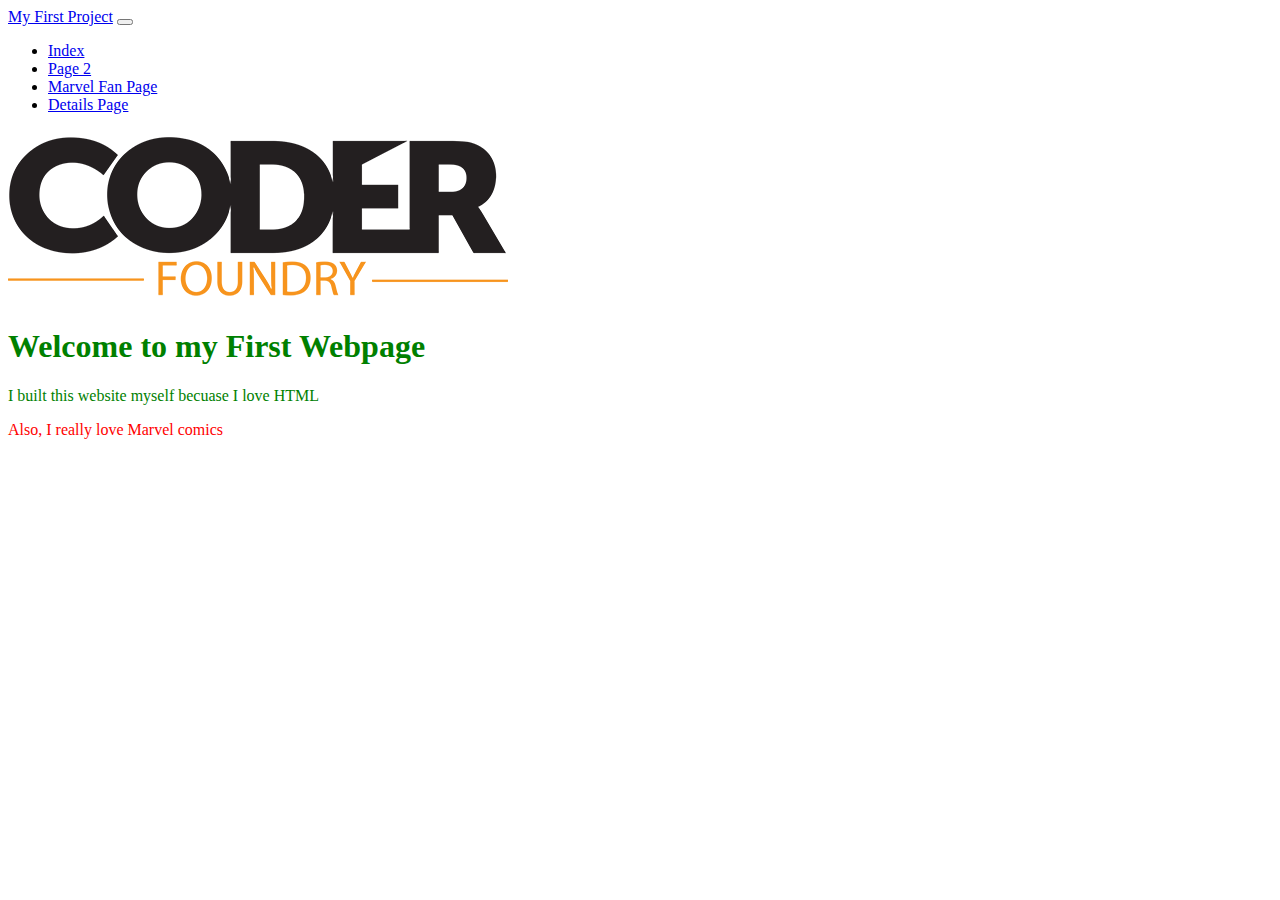
<file: index.html>
<!DOCTYPE html>
<!-- this is a comment-->
<html lang="en">

<head>
  <meta charset="UTF-8">
  <meta name="viewport" content="width=device-width, initial-scale=1.0, shrink-to-fit=no">
  <title>Document</title>
  <link href="https://cdn.jsdelivr.net/npm/bootstrap@5.3.0/dist/css/bootstrap.min.css" rel="stylesheet"
    integrity="sha384-9ndCyUaIbzAi2FUVXJi0CjmCapSmO7SnpJef0486qhLnuZ2cdeRhO02iuK6FUUVM" crossorigin="anonymous">
  <link href="/css/site.css" rel="stylesheet">
</head> <!-- tells browser about our webpage -->
<!-- what you see (the view) is the viewport -->
<!-- meta ==>  data about the page-->
<!-- content of the page is shown in the broswer-->


<body>
  <!-- Put navbar here-->
  <header>
    <nav class="navbar navbar-expand-lg navbar-dark bg-dark">
      <div class="container-fluid">
        <a class="navbar-brand" href="#">My First Project</a>
        <button class="navbar-toggler" type="button" data-bs-toggle="collapse" data-bs-target="#navbarSupportedContent"
          aria-controls="navbarSupportedContent" aria-expanded="false" aria-label="Toggle navigation">
          <span class="navbar-toggler-icon"></span>
        </button>
        <div class="collapse navbar-collapse" id="navbarSupportedContent">
          <ul class="navbar-nav me-auto mb-2 mb-lg-0">
            <li class="nav-item">
              <a class="nav-link active" aria-current="page" href="#">Index</a>
            </li>
            <li class="nav-item">
              <a class="nav-link" href="/page2.html">Page 2</a>
            </li>
            <li class="nav-item">
              <a class="nav-link" href="/page3.html">Marvel Fan Page</a>
            </li>
            <li class="nav-item">
              <a class="nav-link" href="/page4.html">Details Page</a>
            </li>
          </ul>
        </div>
      </div>
    </nav>

  </header>
  <!-- Holds actual content-->
  <main class="container pt-2 text-center">
    <img src="/img/CF_Logo_BOsmall.png" class="w-25" alt="" />
    <h1 class="green-text"> Welcome to my First Webpage</h1>
    <p class="green-text"> I built this website myself becuase I love HTML</p>
    <p class="red-text">Also, I really love Marvel comics</p>
  </main>
  <!-- Usually last semantic tag on the page-->
  <footer>

  </footer>
  <script src="https://cdn.jsdelivr.net/npm/bootstrap@5.3.0/dist/js/bootstrap.bundle.min.js"
    integrity="sha384-geWF76RCwLtnZ8qwWowPQNguL3RmwHVBC9FhGdlKrxdiJJigb/j/68SIy3Te4Bkz"
    crossorigin="anonymous"></script>
</body>

</html>
</file>
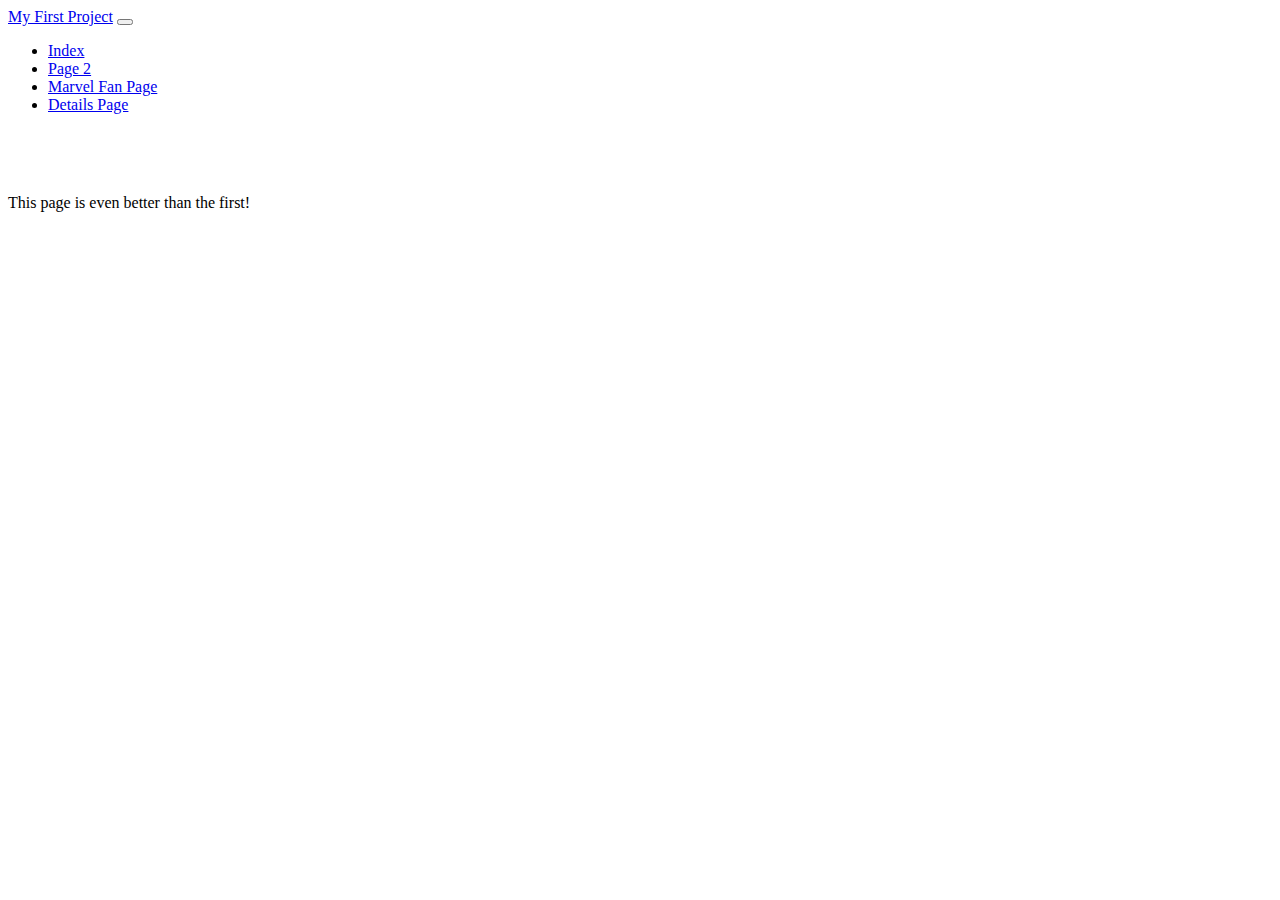
<file: page2.html>
<!DOCTYPE html>

<html lang="en">

<head>
  <meta charset="UTF-8">
  <meta name="viewport" content="width=device-width, initial-scale=1.0, shrink-to-fit=no">
  <link href="https://cdn.jsdelivr.net/npm/bootstrap@5.3.0/dist/css/bootstrap.min.css" rel="stylesheet"
    integrity="sha384-9ndCyUaIbzAi2FUVXJi0CjmCapSmO7SnpJef0486qhLnuZ2cdeRhO02iuK6FUUVM" crossorigin="anonymous">
  <link href="/css/site.css" rel="stylesheet">
  <title> Page 2</title>

</head>

<body>
  <header>
    <nav class="navbar navbar-expand-lg navbar-dark bg-dark">
      <div class="container-fluid">
        <a class="navbar-brand" href="#">My First Project</a>
        <button class="navbar-toggler" type="button" data-bs-toggle="collapse" data-bs-target="#navbarSupportedContent"
          aria-controls="navbarSupportedContent" aria-expanded="false" aria-label="Toggle navigation">
          <span class="navbar-toggler-icon"></span>
        </button>
        <div class="collapse navbar-collapse" id="navbarSupportedContent">
          <ul class="navbar-nav me-auto mb-2 mb-lg-0">
            <li class="nav-item">
              <a class="nav-link" href="/index.html">Index</a>
            </li>
            <li class="nav-item">
              <a class="nav-link active" aria-current="page" href="/page2.html">Page 2</a>
            </li>
            <li class="nav-item">
              <a class="nav-link" href="/page3.html">Marvel Fan Page</a>
            </li>
            <li class="nav-item">
              <a class="nav-link"  href="/page4.html">Details Page</a>
            </li>
          </ul>
        </div>
      </div>
    </nav>
  </header>
  <main class="container text-center">
    <h1>
      Wecome to Page 2!
    </h1>
    <p>
      This page is even better than the first!
    </p>
  </main>
</body>

</html>
</file>
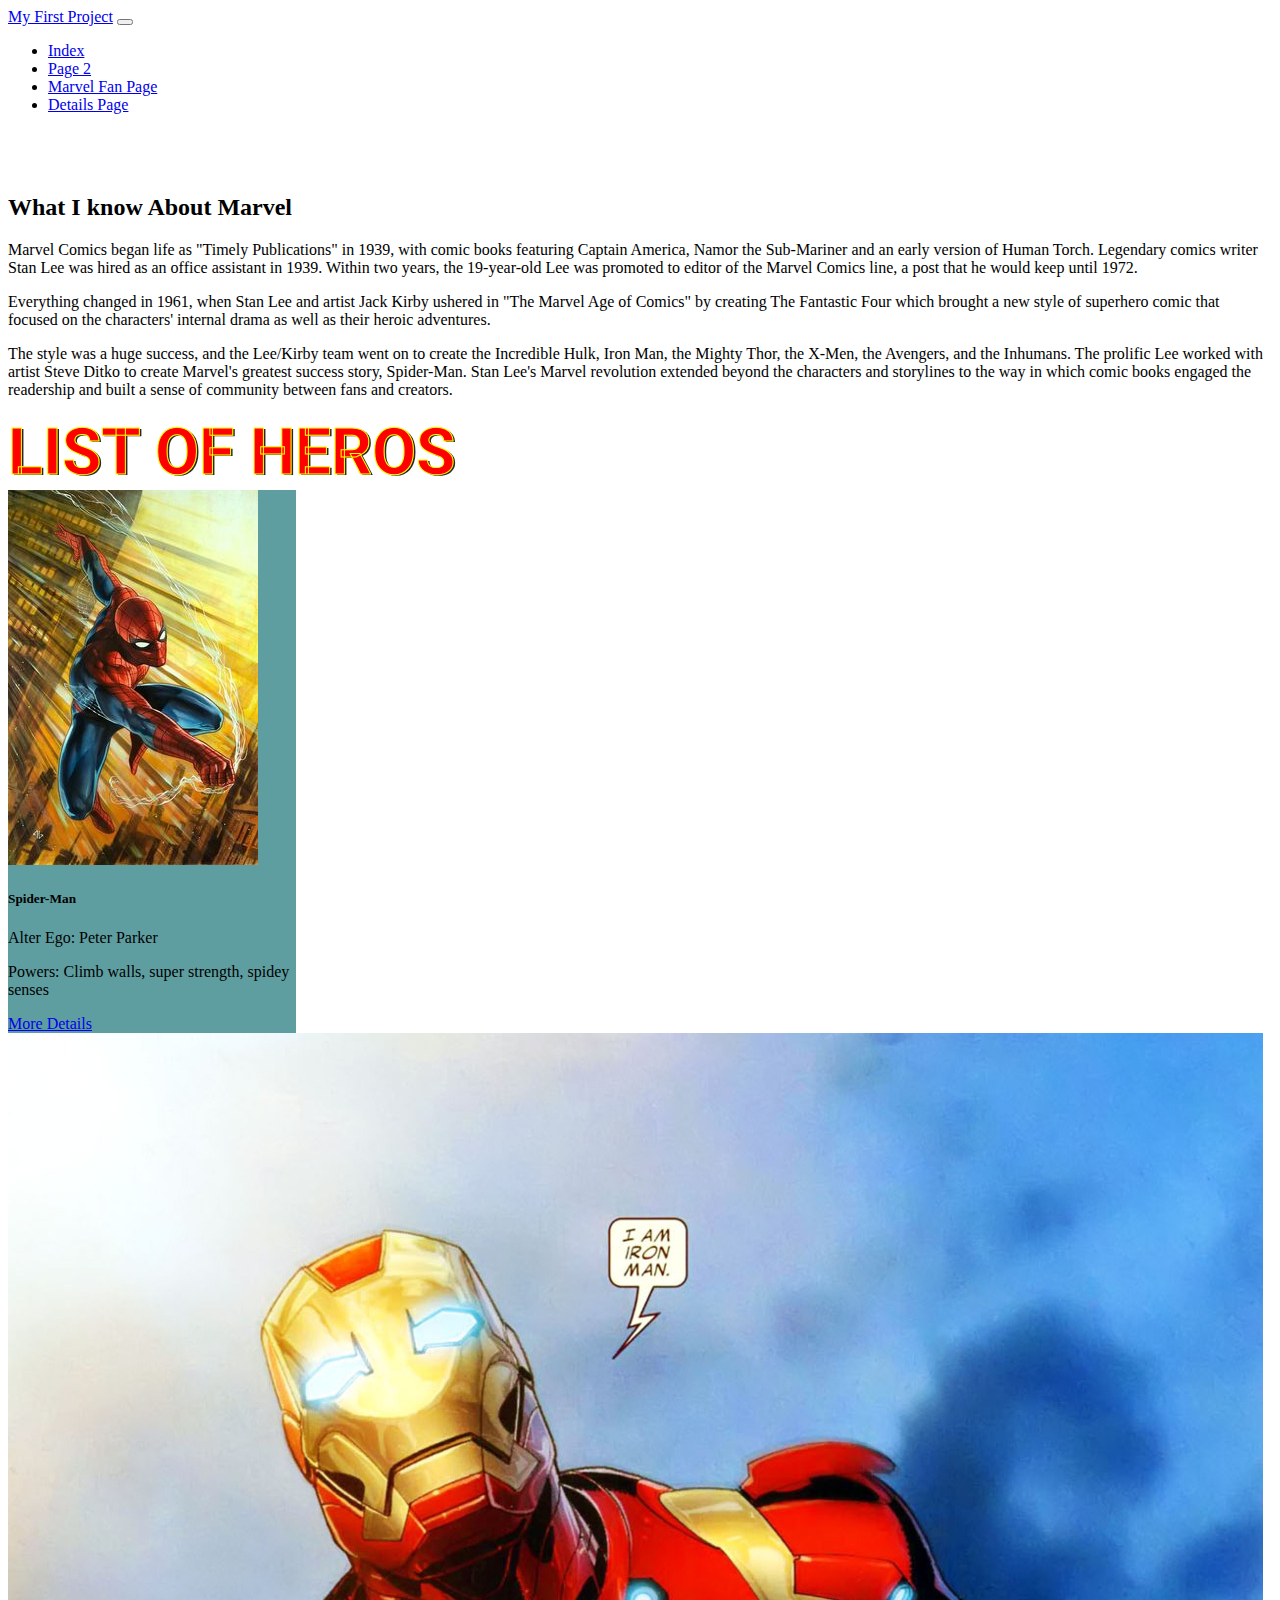
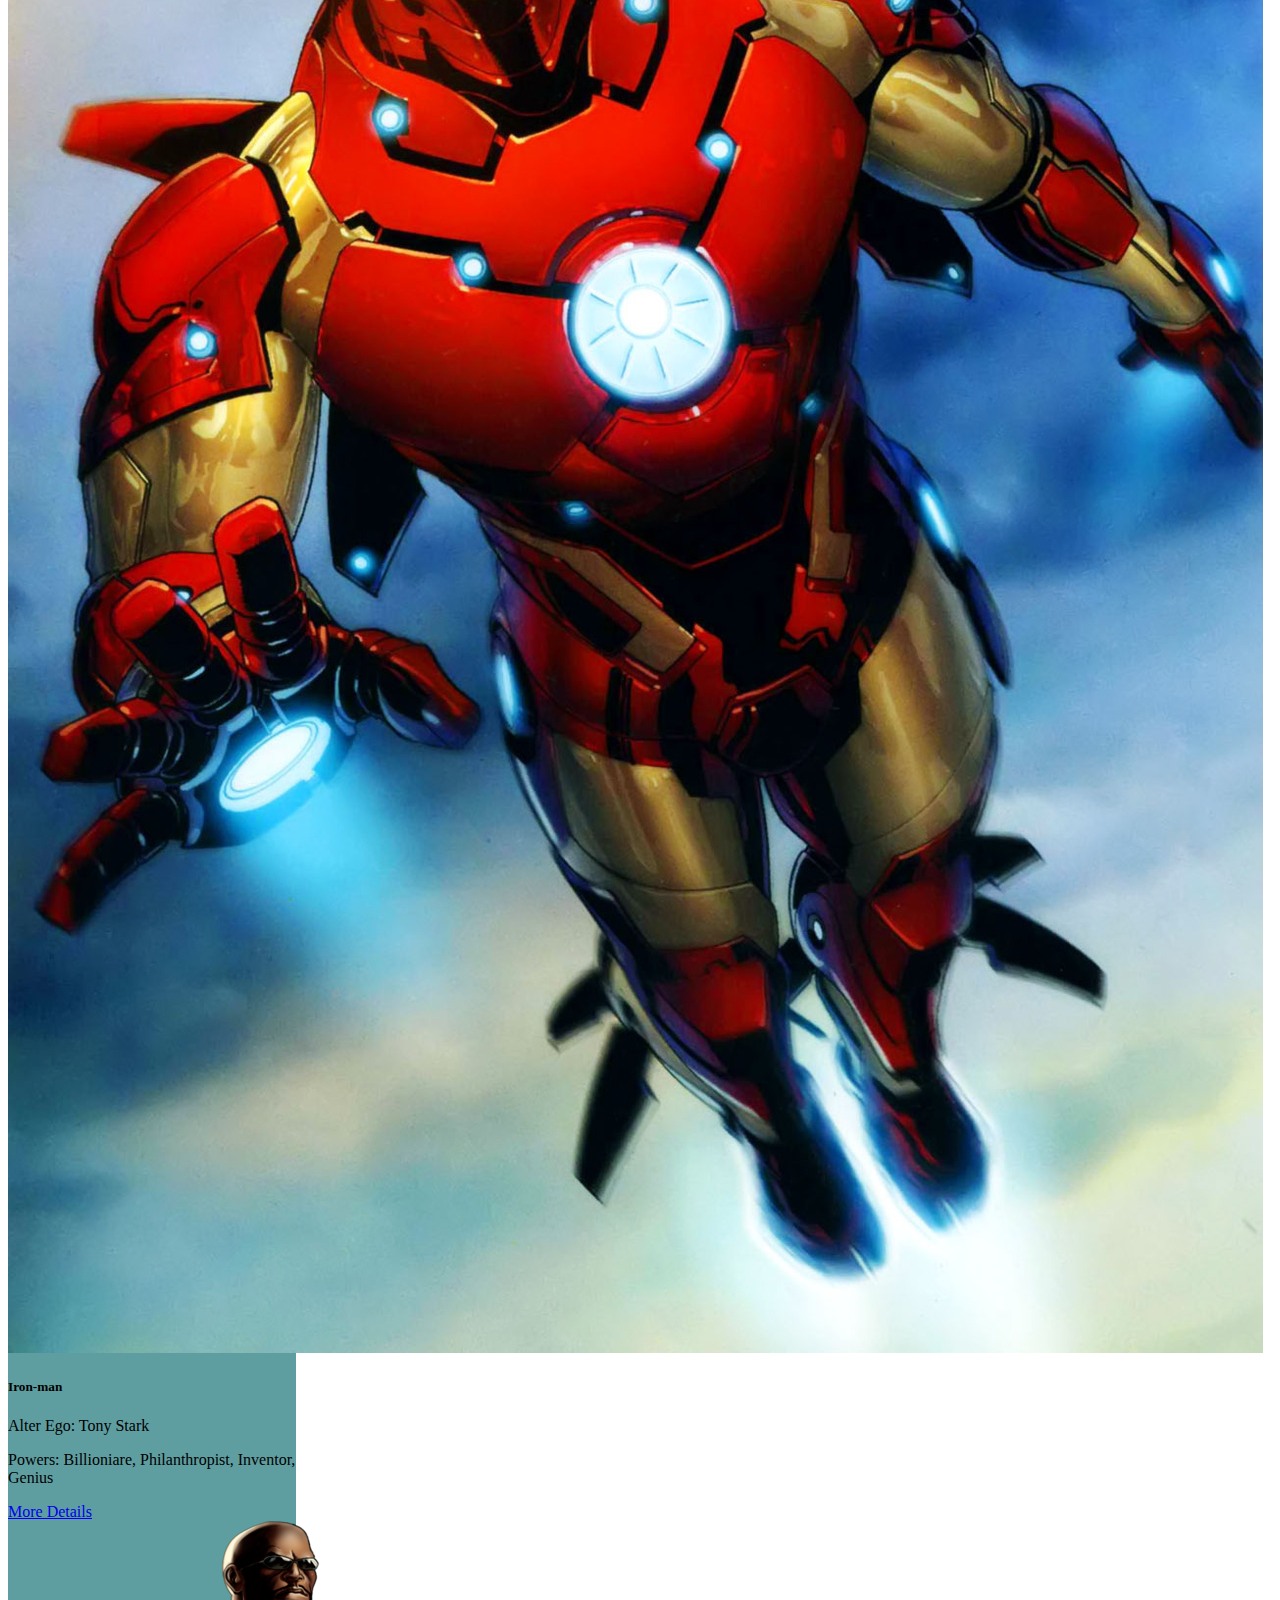
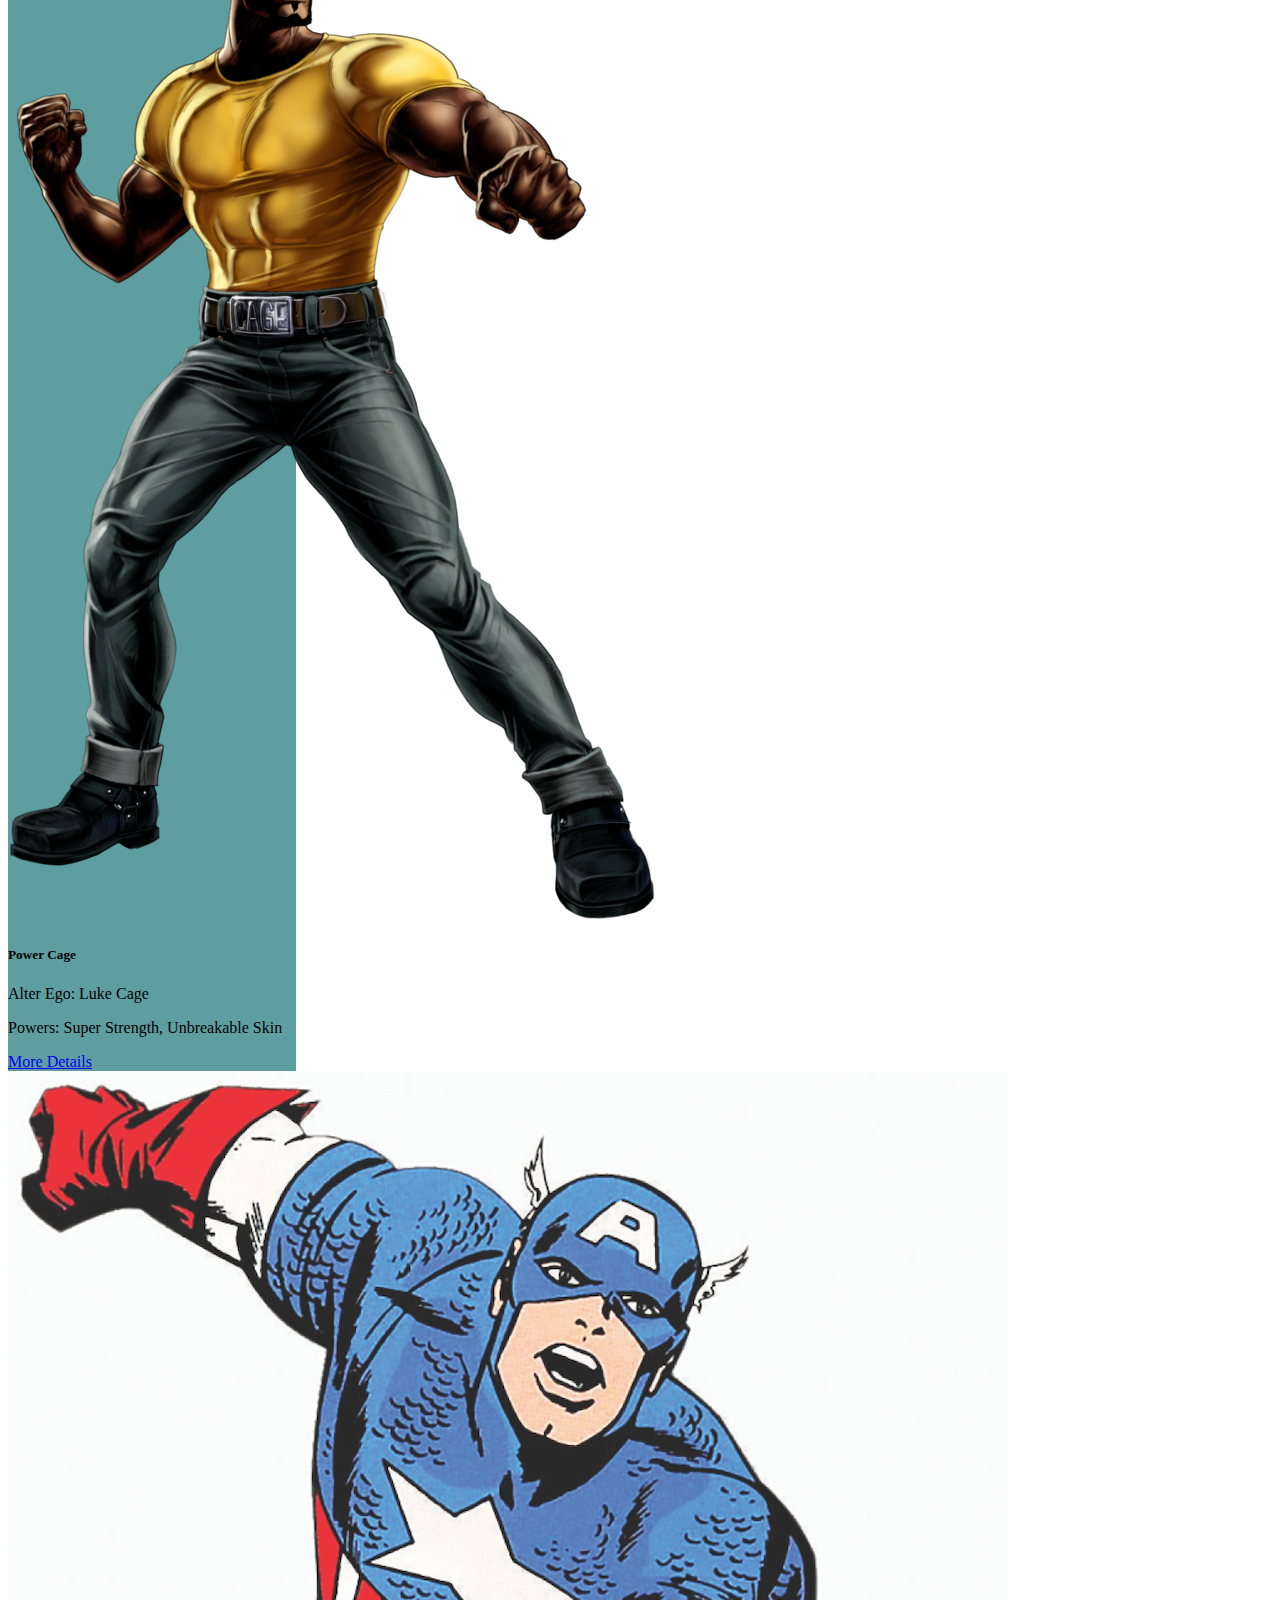
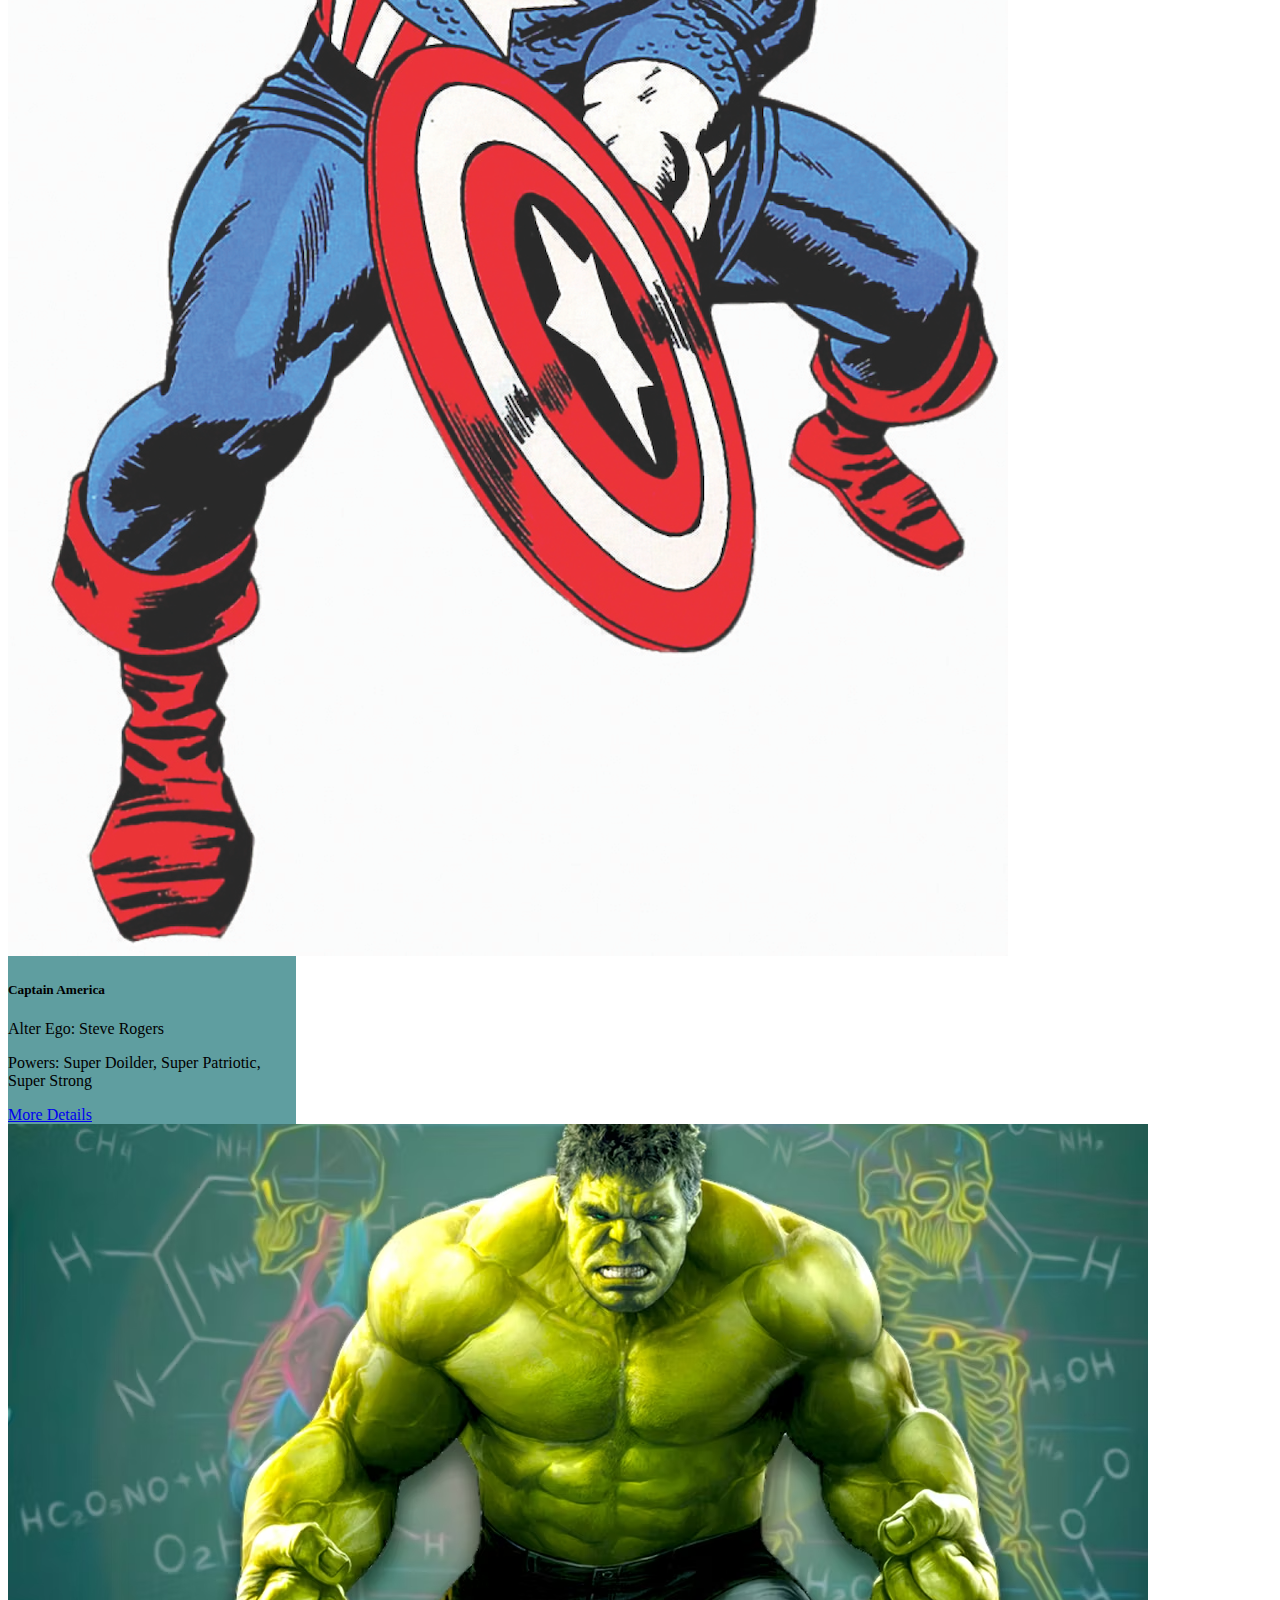
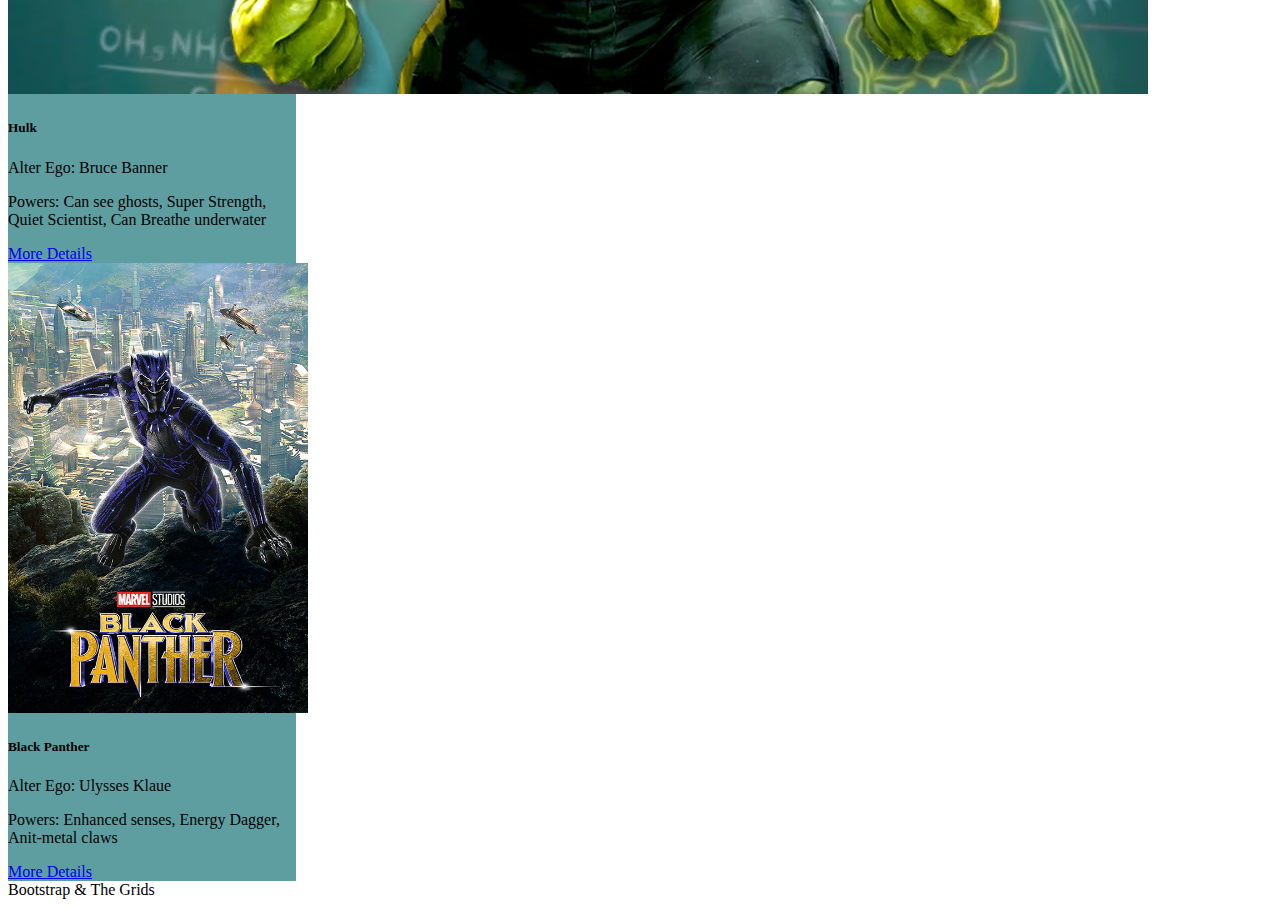
<file: page3.html>
<!DOCTYPE html>

<html lang="en">

<head>
  <meta charset="UTF-8">
  <meta name="viewport" content="width=device-width, initial-scale=1.0, shrink-to-fit=no">
  <link href="https://cdn.jsdelivr.net/npm/bootstrap@5.3.0/dist/css/bootstrap.min.css" rel="stylesheet"
    integrity="sha384-9ndCyUaIbzAi2FUVXJi0CjmCapSmO7SnpJef0486qhLnuZ2cdeRhO02iuK6FUUVM" crossorigin="anonymous">
  <link rel="preconnect" href="https://fonts.googleapis.com">
  <link rel="preconnect" href="https://fonts.gstatic.com" crossorigin>
  <link href="https://fonts.googleapis.com/css2?family=Londrina+Shadow&family=Roboto&display=swap" rel="stylesheet">
  <link href="/css/site.css" rel="stylesheet">
  <title> Page 3</title>

</head>

<body>
  <header class="mb-3">
    <nav class="navbar navbar-expand-lg navbar-dark bg-dark">
      <div class="container-fluid">
        <a class="navbar-brand" href="#">My First Project</a>
        <button class="navbar-toggler" type="button" data-bs-toggle="collapse" data-bs-target="#navbarSupportedContent"
          aria-controls="navbarSupportedContent" aria-expanded="false" aria-label="Toggle navigation">
          <span class="navbar-toggler-icon"></span>
        </button>
        <div class="collapse navbar-collapse" id="navbarSupportedContent">
          <ul class="navbar-nav me-auto mb-2 mb-lg-0">
            <li class="nav-item">
              <a class="nav-link" href="/index.html">Index</a>
            </li>
            <li class="nav-item">
              <a class="nav-link " href="/page2.html">Page 2</a>
            </li>
            <li class="nav-item">
              <a class="nav-link active" aria-current="page" href="/page3.html">Marvel Fan Page</a>
            </li>
            <li class="nav-item">
              <a class="nav-link" href="/page4.html">Details Page</a>
            </li>

          </ul>
        </div>
      </div>
    </nav>
  </header>
  <main class="container-fluid">
    <!-- Could of used row col to -->
    <div class="row row-cols-1 g-2 text-light my-2 min-height d-flex justify-content-evenly">
      <div class="col col-12">
        <article class="bg-secondary h-100 p-3 text-center text-light">
          <h1 class="text-light"> Welcome to my Marvel Page</h1>
        </article>
      </div>
      <!-- <div class="col col-md-6 col-lg-3 ">
        <article class="bg-dark h-100 p-3 ">
          <h2>What I know About Marvel </h2>
        </article>
      </div> -->
      <div class="text-center text-black">
        <h2>What I know About Marvel </h2>
      </div>
      <div class="col col-md-6 col-lg-3 ">

        <article class="bg-secondary h-100 p-3 border border-dark">
          <p>
            Marvel Comics began life as "Timely Publications" in 1939, with comic books featuring Captain America, Namor
            the Sub-Mariner and an early
            version of Human Torch. Legendary comics writer Stan Lee was hired as an office assistant in 1939. Within
            two
            years, the 19-year-old
            Lee was promoted to editor of the Marvel Comics line, a post that he would keep until 1972.


          </p>
        </article>
      </div>
      <div class="col col-md-6 col-lg-3">
        <article class="bg-secondary h-100 p-3  border border-dark">
          <p> Everything changed in 1961, when Stan Lee and artist Jack Kirby ushered in "The Marvel Age of Comics" by
            creating The Fantastic
            Four which brought a new style of superhero comic that focused on the characters' internal drama as well as
            their heroic adventures.
          </p>
        </article>
      </div>
      <div class="col col-md-6 col-lg-3">
        <article class="bg-secondary h-100 p-3  border border-dark ">
          <p>The style was a huge success, and the Lee/Kirby team went on to create the Incredible Hulk, Iron Man, the
            Mighty Thor, the X-Men,
            the Avengers, and the Inhumans. The prolific Lee worked with artist Steve Ditko to create Marvel's greatest
            success story,
            Spider-Man. Stan Lee's Marvel revolution extended beyond the characters and storylines to the way in which
            comic books engaged
            the readership and built a sense of community between fans and creators.</p>
        </article>
      </div>

    </div>



  </main>



  <div class="text-center">
    <h2 id="hero-text">List of Heros</h2>
  </div>
  <div class="container-fluid row row-cols-1 d-flex justify-content-around ">
    <div class="col col-md-6 col-lg-3">
      <div class="card" style="width: 18rem;">
        <img src="/img/spidey.jpeg" class="card-img-top" alt="...">
        <div class="card-body">
          <h5 class="card-title">Spider-Man</h5>
          <p class="card-text">Alter Ego: Peter Parker</p>

          <p class="card-text">Powers: Climb walls, super strength, spidey senses</p>
          <a href="#" class="btn btn-primary">More Details</a>
        </div>
      </div>
    </div>
    <div class="col col-md-6 col-lg-3">
      <div class="card" style="width: 18rem;">
        <img src="/img/ironman-bleeding-edge.jpg" class="card-img-top" alt="...">
        <div class="card-body bg-info-subtle">
          <h5 class="card-title">Iron-man</h5>
          <p class="card-text">Alter Ego: Tony Stark</p>
          <p class="card-text">Powers: Billioniare, Philanthropist, Inventor, Genius</p>
          <a href="#" class="btn btn-primary">More Details</a>
        </div>
      </div>
    </div>
    <div class="col col-md-6 col-lg-3">
      <div class="card bg-light" style="width: 18rem;">
        <img src="/img/lukecage.png" class="card-img-top" alt="...">
        <div class="card-body">
          <h5 class="card-title">Power Cage</h5>
          <p class="card-text">Alter Ego: Luke Cage</p>
          <p class="card-text">Powers: Super Strength, Unbreakable Skin</p>
          <a href="#" class="btn btn-primary">More Details</a>
        </div>
      </div>
    </div>
    <div class="col col-md-6 col-lg-3">
      <div class="card" style="width: 18rem;">
        <img src="/img/ClassicCap.png" class="card-img-top" alt="...">
        <div class="card-body">
          <h5 class="card-title">Captain America</h5>
          <p class="card-text">Alter Ego: Steve Rogers</p>
          <p class="card-text">Powers: Super Doilder, Super Patriotic, Super Strong</p>
          <a href="#" class="btn btn-primary">More Details</a>
        </div>
      </div>
    </div>
    <div class="col col-md-6 col-lg-3">
      <div class="card" style="width: 18rem;">
        <img src="/img/Avengers-Anatomy-Hulk-3.png" class="card-img-top" alt="...">
        <div class="card-body">
          <h5 class="card-title">Hulk</h5>
          <p class="card-text">Alter Ego: Bruce Banner</p>
          <p class="card-text">Powers: Can see ghosts, Super Strength, Quiet Scientist, Can Breathe underwater</p>
          <a href="#" class="btn btn-primary">More Details</a>
        </div>
      </div>
    </div>
    <div class="col col-md-6 col-lg-3">
      <div class="card" style="width: 18rem;">
        <img src="/img/black-panther.png" class="card-img-top resize" alt="...">
        <div class="card-body">
          <h5 class="card-title">Black Panther</h5>
          <p class="card-text">Alter Ego: Ulysses Klaue</p>
          <p class="card-text">Powers: Enhanced senses, Energy Dagger, Anit-metal claws</p>
          <a href="/page4.html" class="btn btn-primary">More Details</a>
        </div>
      </div>
    </div>


  </div>

  </main>
  <footer class="bg-dark text-light text-center py-3">
    Bootstrap & The Grids

    <!-- Bootstrap JS -->
    <script src="https://cdn.jsdelivr.net/npm/bootstrap@5.0.2/dist/js/bootstrap.bundle.min.js"
      integrity="sha384-MrcW6ZMFYlzcLA8Nl+NtUVF0sA7MsXsP1UyJoMp4YLEuNSfAP+JcXn/tWtIaxVXM"
      crossorigin="anonymous"></script>
  </footer>
</body>

</html>
</file>
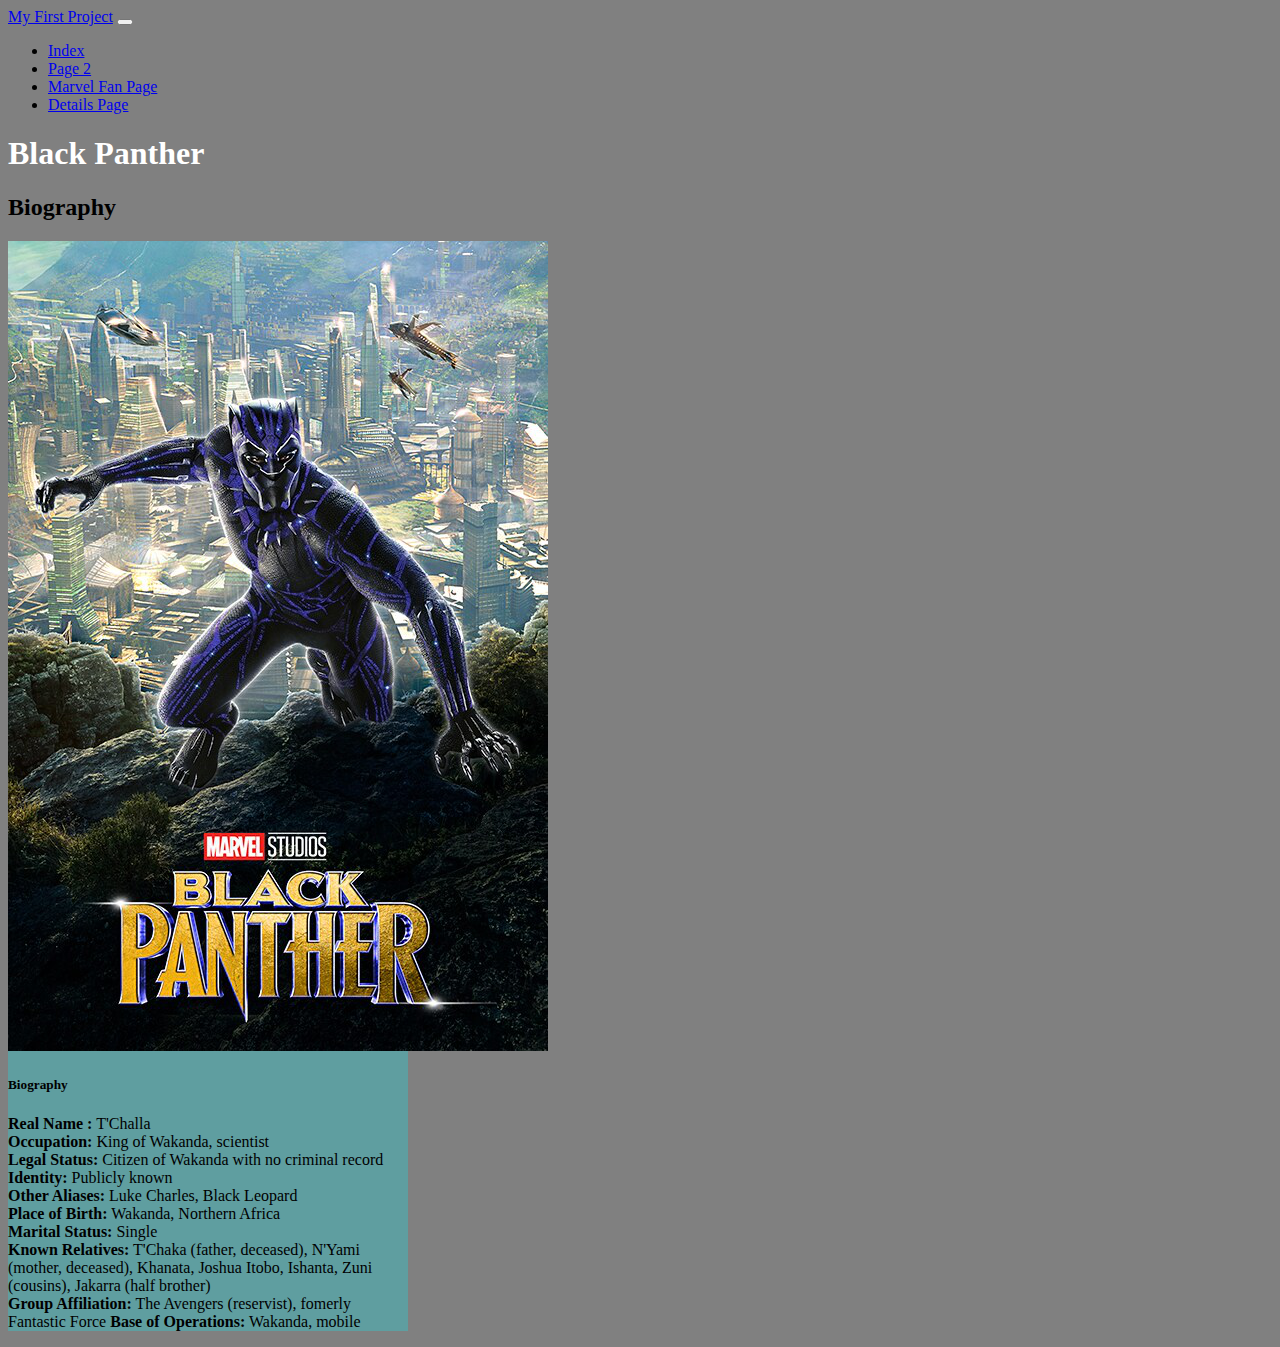
<file: page4.html>
<!DOCTYPE html>
<html lang="en">

<head>
  <meta charset="UTF-8">
  <meta name="viewport" content="width=device-width, initial-scale=1.0, shrink-to-fit=no">
  <title>Document</title>
  <link href="https://cdn.jsdelivr.net/npm/bootstrap@5.3.0/dist/css/bootstrap.min.css" rel="stylesheet"
    integrity="sha384-9ndCyUaIbzAi2FUVXJi0CjmCapSmO7SnpJef0486qhLnuZ2cdeRhO02iuK6FUUVM" crossorigin="anonymous">
  <link href="/css/site.css" rel="stylesheet">
</head>

<body id="page4">
  <header class="mb-3">
    <nav class="navbar navbar-expand-lg navbar-dark bg-dark">
      <div class="container-fluid">
        <a class="navbar-brand" href="#">My First Project</a>
        <button class="navbar-toggler" type="button" data-bs-toggle="collapse" data-bs-target="#navbarSupportedContent"
          aria-controls="navbarSupportedContent" aria-expanded="false" aria-label="Toggle navigation">
          <span class="navbar-toggler-icon"></span>
        </button>
        <div class="collapse navbar-collapse" id="navbarSupportedContent">
          <ul class="navbar-nav me-auto mb-2 mb-lg-0">
            <li class="nav-item">
              <a class="nav-link" href="/index.html">Index</a>
            </li>
            <li class="nav-item">
              <a class="nav-link " href="/page2.html">Page 2</a>
            </li>
            <li class="nav-item">
              <a class="nav-link active" href="/page3.html">Marvel Fan Page</a>
            </li>
            <li class="nav-item">
              <a class="nav-link active" aria-current="page" href="/page4.html">Details Page</a>
            </li>


            </li>

          </ul>
        </div>
      </div>
    </nav>
  </header>
  <main class="container text-center">

    <div class="container text-light">
      <h1> Black Panther</h1>
      <h2>Biography </h2>
    </div>

    <div class="container d-flex justify-content-center">
      <div class="card " style="width: 400px;">
        <img src="/img/black-panther.png" alt="">

        <div class="card-body">
          <h5 class="card-title">Biography</h5>
          <p class="card-text text-center">
            <b>Real Name :</b> T'Challa <br>
            <b> Occupation:</b> King of Wakanda, scientist <br>
            <b> Legal Status:</b> Citizen of Wakanda with no criminal record <br>
            <b>Identity: </b> Publicly known <br>
            <b> Other Aliases:</b> Luke Charles, Black Leopard <br>
            <b> Place of Birth:</b> Wakanda, Northern Africa <br>
            <b> Marital Status:</b> Single <br>
            <b> Known Relatives:</b> T'Chaka (father, deceased), N'Yami (mother, deceased), Khanata, Joshua Itobo,
            Ishanta,
            Zuni
            (cousins), Jakarra (half brother) <br>
            <b> Group Affiliation:</b> The Avengers (reservist), fomerly Fantastic Force
            <b> Base of Operations:</b> Wakanda, mobile <br>
          </p>

        </div>
      </div>

    </div>



  </main>
  <footer>

  </footer>
  <script src="https://cdn.jsdelivr.net/npm/bootstrap@5.3.0/dist/js/bootstrap.bundle.min.js"
    integrity="sha384-geWF76RCwLtnZ8qwWowPQNguL3RmwHVBC9FhGdlKrxdiJJigb/j/68SIy3Te4Bkz"
    crossorigin="anonymous"></script>
</body>

</html>
</file>
<file: css/site.css>
h1 {
  color: white;
}

.green-text {
  color: green;
}

.red-text {
  color: red;
}

.logoImage {
  max-width: 300px;
}

.hero-image {
  max-width: 200px
}

#hero-text {
  /* font-family: Impact, Haettenschweiler, 'Arial Narrow Bold', sans-serif;
  font-family: 'Londrina Shadow', cursive; */
  font-family: 'Roboto', sans-serif;
  font-size: 4em;
  margin: 0;
  text-transform: uppercase;
  color: rgb(255, 0, 0);
  -webkit-text-stroke-width: 1px;
  -webkit-text-stroke-color: yellow;
  text-shadow: 2px 1px #292929;
}

div>img .details-pic {
  max-width: 300px;
}

div.card {
  background-color: cadetblue;

}

body#page4 {
  background-color: grey;
}

.special-link {
  text-decoration: none;
}

.special-link:hover {
  color: red;
}

.resize {
  max-width: 300px;

}
</file>
